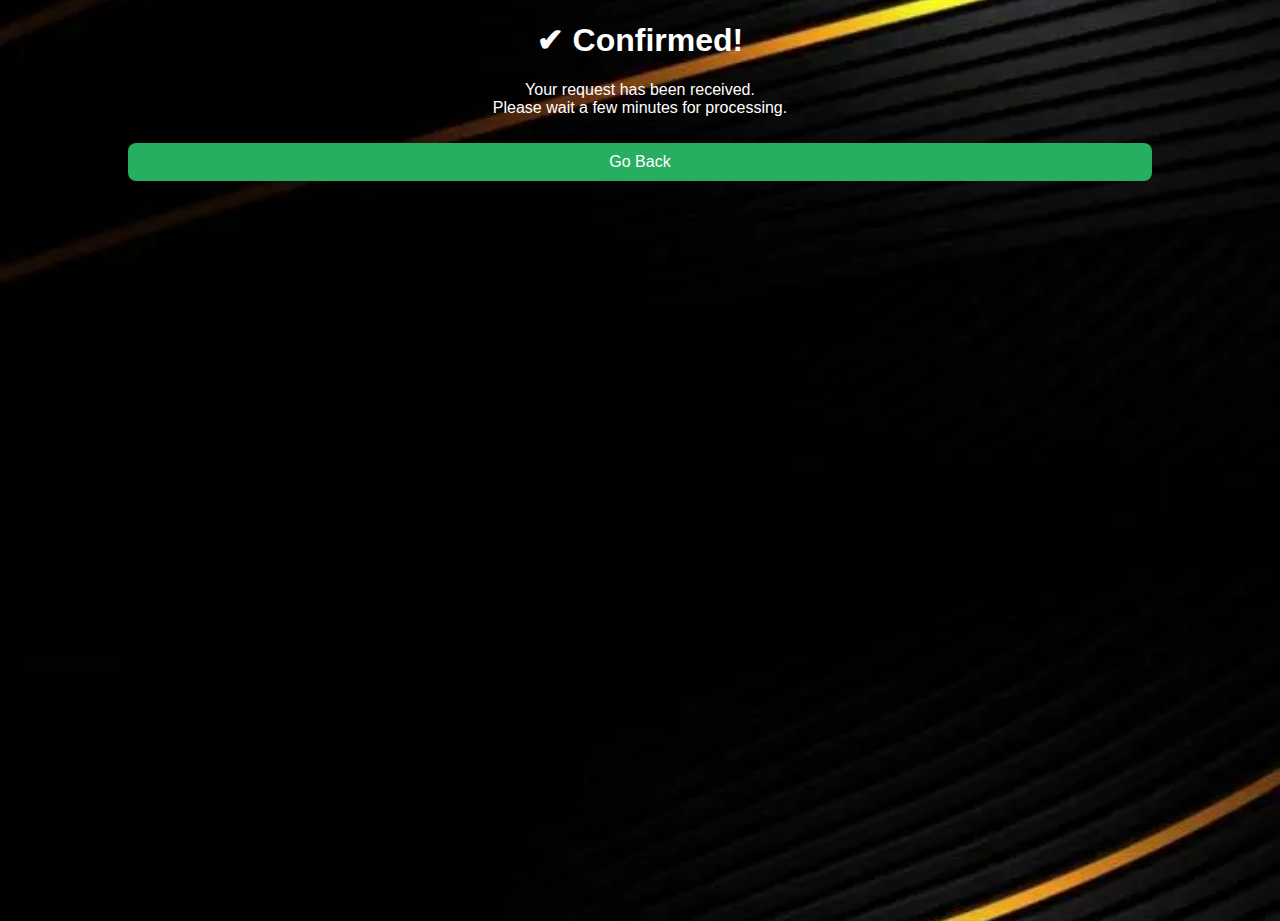
<file: confirmation.html>
<!DOCTYPE html>
<html lang="en">
<head>
  <meta charset="UTF-8">
  <title>Confirmation</title>
  <link rel="stylesheet" href="style.css">
</head>
<body class="bg">

<div class="confirmation-card">
  <h1>✔ Confirmed!</h1>
  <p>Your request has been received.<br>Please wait a few minutes for processing.</p>
  <button onclick="goBack()">Go Back</button>
</div>

<script>
function goBack() {
  window.history.back();
}
</script>

</body>
</html>
</file>
<file: style.css>
body {
  margin: 0;
  font-family: sans-serif;
  text-align: center;
  color: white;
  background: black;
}

.bg {
  background: url("bg.jpg") no-repeat center;
  background-size: cover;
  height: 100vh;
}

.container {
  display: flex;
  justify-content: space-around;
  margin-top: 50%;
}

.card {
  width: 140px;
  background: rgba(0,0,0,0.7);
  padding: 10px;
  border-radius: 15px;
  transition: transform 0.3s;
}

.card:active {
  transform: scale(0.9);
}

.card img {
  width: 100%;
}

input, button {
  width: 80%;
  padding: 10px;
  margin: 10px;
  border-radius: 8px;
  border: none;
}

button {
  background: #27ae60;
  color: white;
  font-size: 16px;
}

.demo {
  position: fixed;
  bottom: 10px;
  width: 100%;
  color: red;
}.animated-text {
  font-family: 'Press Start 2P', cursive;
  font-size: 20px;
  color: #ffd700; /* طلایی */
  text-align: center;
  margin: 20px 0;
  animation: glow 1.5s infinite alternate, move 3s infinite linear;
  text-shadow: 0 0 5px #fff, 0 0 10px #ffd700, 0 0 20px #ff0000, 0 0 30px #ff00ff;
}

/* افکت نور متحرک */
@keyframes glow {
  from { text-shadow: 0 0 5px #fff, 0 0 10px #ffd700; }
  to { text-shadow: 0 0 10px #fff, 0 0 20px #ffd700, 0 0 30px #ff0000, 0 0 40px #ff00ff; }
}

/* افکت حرکت چپ و راست */
@keyframes move {
  0% { transform: translateX(-10px); }
  50% { transform: translateX(10px); }
  100% { transform: translateX(-10px); }
}.page-title {
  text-align: center;
  margin-top: 30px;
  font-size: 28px;
  text-shadow: 0 0 10px #000;
}

.form-card {
  width: 85%;
  max-width: 350px;
  margin: 40px auto;
  background: rgba(0, 0, 0, 0.75);
  padding: 20px;
  border-radius: 20px;
  box-shadow: 0 0 20px rgba(0,0,0,0.8);
}

.form-card label {
  display: block;
  text-align: left;
  margin-top: 15px;
  font-size: 14px;
}

.form-card input {
  width: 100%;
  padding: 12px;
  margin-top: 5px;
  border-radius: 10px;
  border: none;
  outline: none;
  font-size: 16px;
}

.form-card {
  position: relative;
  width: 85%;
  max-width: 350px;
  margin: 40px auto;
  padding: 20px;
  border-radius: 20px;
  overflow: hidden;
  box-shadow: 0 0 20px rgba(0,0,0,0.8);
}

.form-card {
  width: 85%;
  max-width: 350px;
  margin: 40px auto;
  padding: 20px;
  border-radius: 20px;
  overflow: hidden;
  box-shadow: 0 0 20px rgba(0,0,0,0.8);

  /* تصویر روی خود فرم */
  background: url("card-bg.png") no-repeat center;
  background-size: cover;
  position: relative;
}

.form-card input {
  width: 100%;
  padding: 12px;
  margin-top: 5px;
  border-radius: 10px;

  /* تصویر روی خود input */
  background: url("card-bg.png") no-repeat center;
  background-size: cover;
  border: none;
  color: white; /* متن روی عکس */
  font-weight: bold;
  text-align: center;
}

.form-card button {
  width: 100%;
  margin-top: 20px;
  padding: 12px;
  border-radius: 12px;
  border: none;
  background: linear-gradient(45deg, #00ffcc, #00ccff);
  color: black;
  font-size: 18px;
  font-weight: bold;
}.text-bg-img {
  font-size: 40px;
  font-weight: bold;
  text-align: center;
  background: url("card-bg.png") no-repeat center;
  background-size: cover;

  /* متن خودش تصویر رو می‌گیره */
  -webkit-background-clip: text;
  -webkit-text-fill-color: transparent;

  /* برای بقیه مرورگرها */
  background-clip: text;
  color: transparent;
} <h1 class="text-bg-img">
  Free UC & CP
</h1>
</file>
